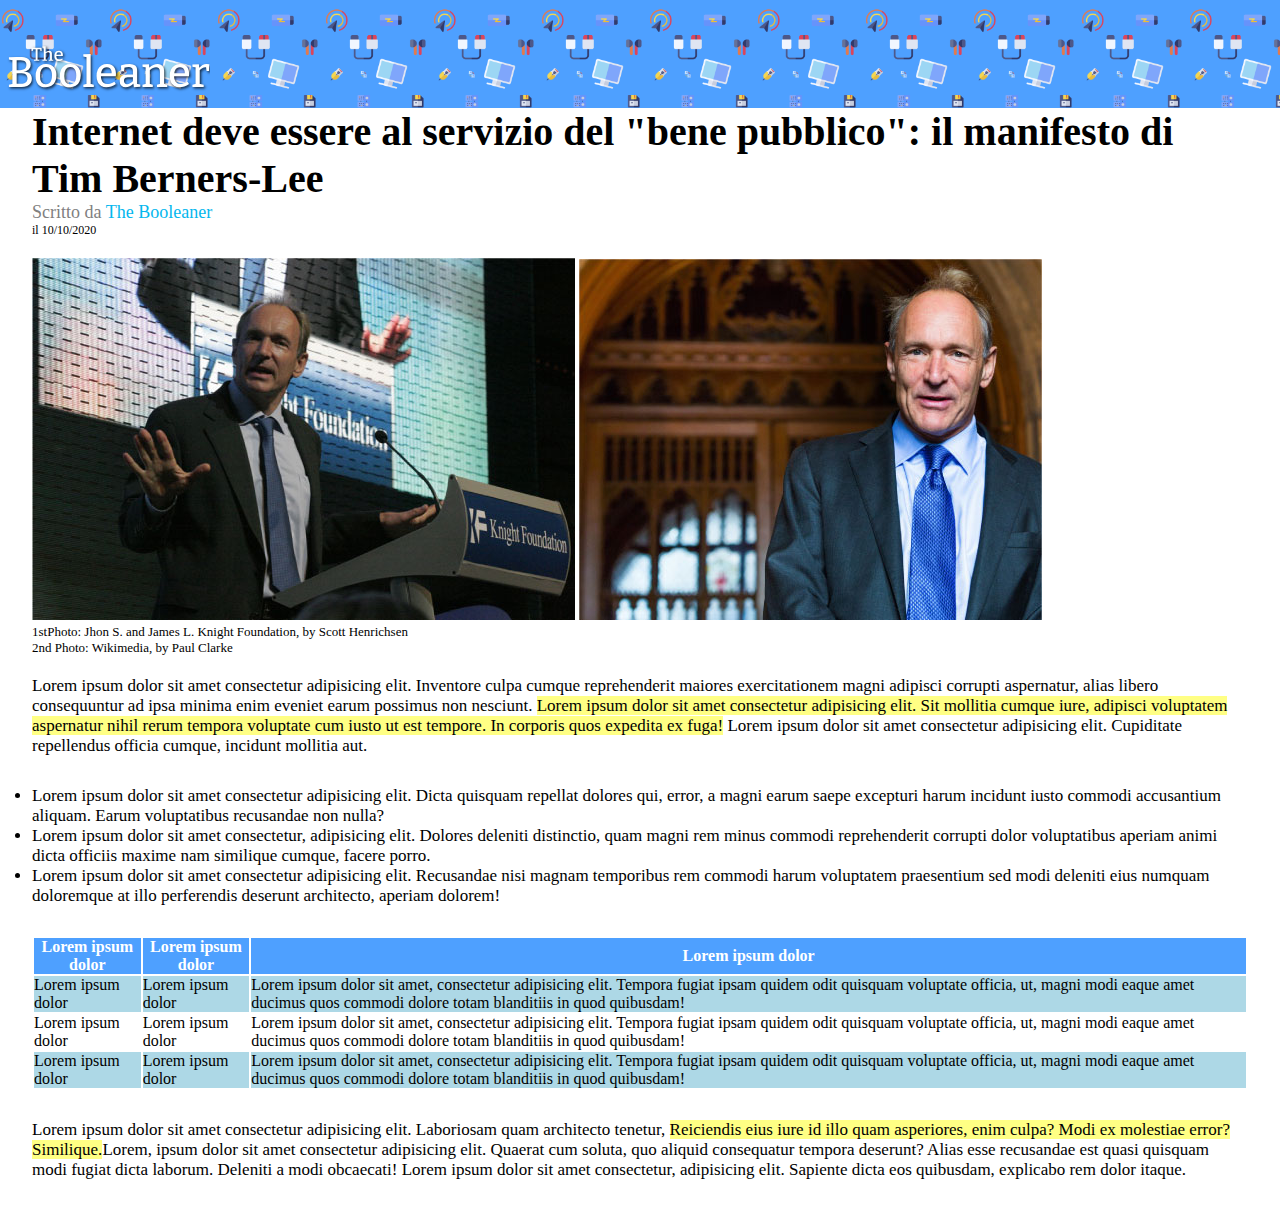
<file: index.html>
<!DOCTYPE html>
<html lang="en">
<head>
    <meta charset="UTF-8">
    <meta http-equiv="X-UA-Compatible" content="IE=edge">
    <meta name="viewport" content="width=device-width, initial-scale=1.0">
    <link rel="stylesheet" href="CSS/style.css">
    <title>Document</title>
</head>
<body>
    <!-- Header -->
    <header>
        <div class="container-head">
            <img class="logo-image" src="img/logo.svg" alt="Logo Booleaner">
        </div>
    </header>

     <!-- Main -->
    <main>
     
        <section>   
            <div>
                <h1>Internet deve essere al servizio del "bene pubblico": il manifesto di Tim Berners-Lee</h1>
                <p class="p-writer">Scritto da <span class="span-blue">The Booleaner</span></p>
                <p class="p-data">il 10/10/2020</p>
            </div>     
        </section>

        <section>
            <div>
                <img src="img/tim-1.jpg" alt="Tim 1">
                <img src="img/tim-2.jpg" alt="Tim 2">
                <p class="description-photo">1stPhoto: Jhon S. and James L. Knight Foundation, by Scott Henrichsen</p>
                <p class="description-photo">2nd Photo: Wikimedia, by Paul Clarke</p>
            </div>
        </section>

        <section class="paragrafo">
            <p>Lorem ipsum dolor sit amet consectetur adipisicing elit. Inventore culpa cumque reprehenderit maiores exercitationem magni adipisci corrupti aspernatur, alias libero consequuntur ad ipsa minima enim eveniet earum possimus non nesciunt. <span class="evidenziato">Lorem ipsum dolor sit amet consectetur adipisicing elit. Sit mollitia cumque iure, adipisci voluptatem aspernatur nihil rerum tempora voluptate cum iusto ut est tempore. In corporis quos expedita ex fuga!</span>  Lorem ipsum dolor sit amet consectetur adipisicing elit. Cupiditate repellendus officia cumque, incidunt mollitia aut.</p>
        </section>

        <section class="paragrafo">
            <ul>
                <li>Lorem ipsum dolor sit amet consectetur adipisicing elit. Dicta quisquam repellat dolores qui, error, a magni earum saepe excepturi harum incidunt iusto commodi accusantium aliquam. Earum voluptatibus recusandae non nulla?</li>
                <li>Lorem ipsum dolor sit amet consectetur, adipisicing elit. Dolores deleniti distinctio, quam magni rem minus commodi reprehenderit corrupti dolor voluptatibus aperiam animi dicta officiis maxime nam similique cumque, facere porro.</li>
                <li>Lorem ipsum dolor sit amet consectetur adipisicing elit. Recusandae nisi magnam temporibus rem commodi harum voluptatem praesentium sed modi deleniti eius numquam doloremque at illo perferendis deserunt architecto, aperiam dolorem!</li>
            </ul>
        </section>

        <section class="table-section">

            <table class="table-first">
                <tr class="th-color">
                    <th>Lorem ipsum dolor</th>
                    <th>Lorem ipsum dolor</th>
                    <th>Lorem ipsum dolor</th>
                </tr>
                <tr class="td-color">
                    <td>Lorem ipsum dolor</td>
                    <td>Lorem ipsum dolor</td>
                    <td>Lorem ipsum dolor sit amet, consectetur adipisicing elit. Tempora fugiat ipsam quidem odit quisquam voluptate officia, ut, magni modi eaque amet ducimus quos commodi dolore totam blanditiis in quod quibusdam!</td>
                </tr>
                <tr>
                    <td>Lorem ipsum dolor</td>
                    <td>Lorem ipsum dolor</td>
                    <td>Lorem ipsum dolor sit amet, consectetur adipisicing elit. Tempora fugiat ipsam quidem odit quisquam voluptate officia, ut, magni modi eaque amet ducimus quos commodi dolore totam blanditiis in quod quibusdam!</td>
                </tr>
                <tr class="td-color">
                    <td>Lorem ipsum dolor</td>
                    <td>Lorem ipsum dolor</td>
                    <td>Lorem ipsum dolor sit amet, consectetur adipisicing elit. Tempora fugiat ipsam quidem odit quisquam voluptate officia, ut, magni modi eaque amet ducimus quos commodi dolore totam blanditiis in quod quibusdam!</td>
                </tr>
            </table>
        </section>

        <section class="paragrafo">
            <p>Lorem ipsum dolor sit amet consectetur adipisicing elit. Laboriosam quam architecto tenetur, <span class="evidenziato">Reiciendis eius iure id illo quam asperiores, enim culpa? Modi ex molestiae error? Similique.</span>Lorem, ipsum dolor sit amet consectetur adipisicing elit. Quaerat cum soluta, quo aliquid consequatur tempora deserunt? Alias esse recusandae est quasi quisquam modi fugiat dicta laborum. Deleniti a modi obcaecati! Lorem ipsum dolor sit amet consectetur, adipisicing elit. Sapiente dicta eos quibusdam, explicabo rem dolor itaque. </p>
        </section>
    </main>
</body>
</html>
</file>
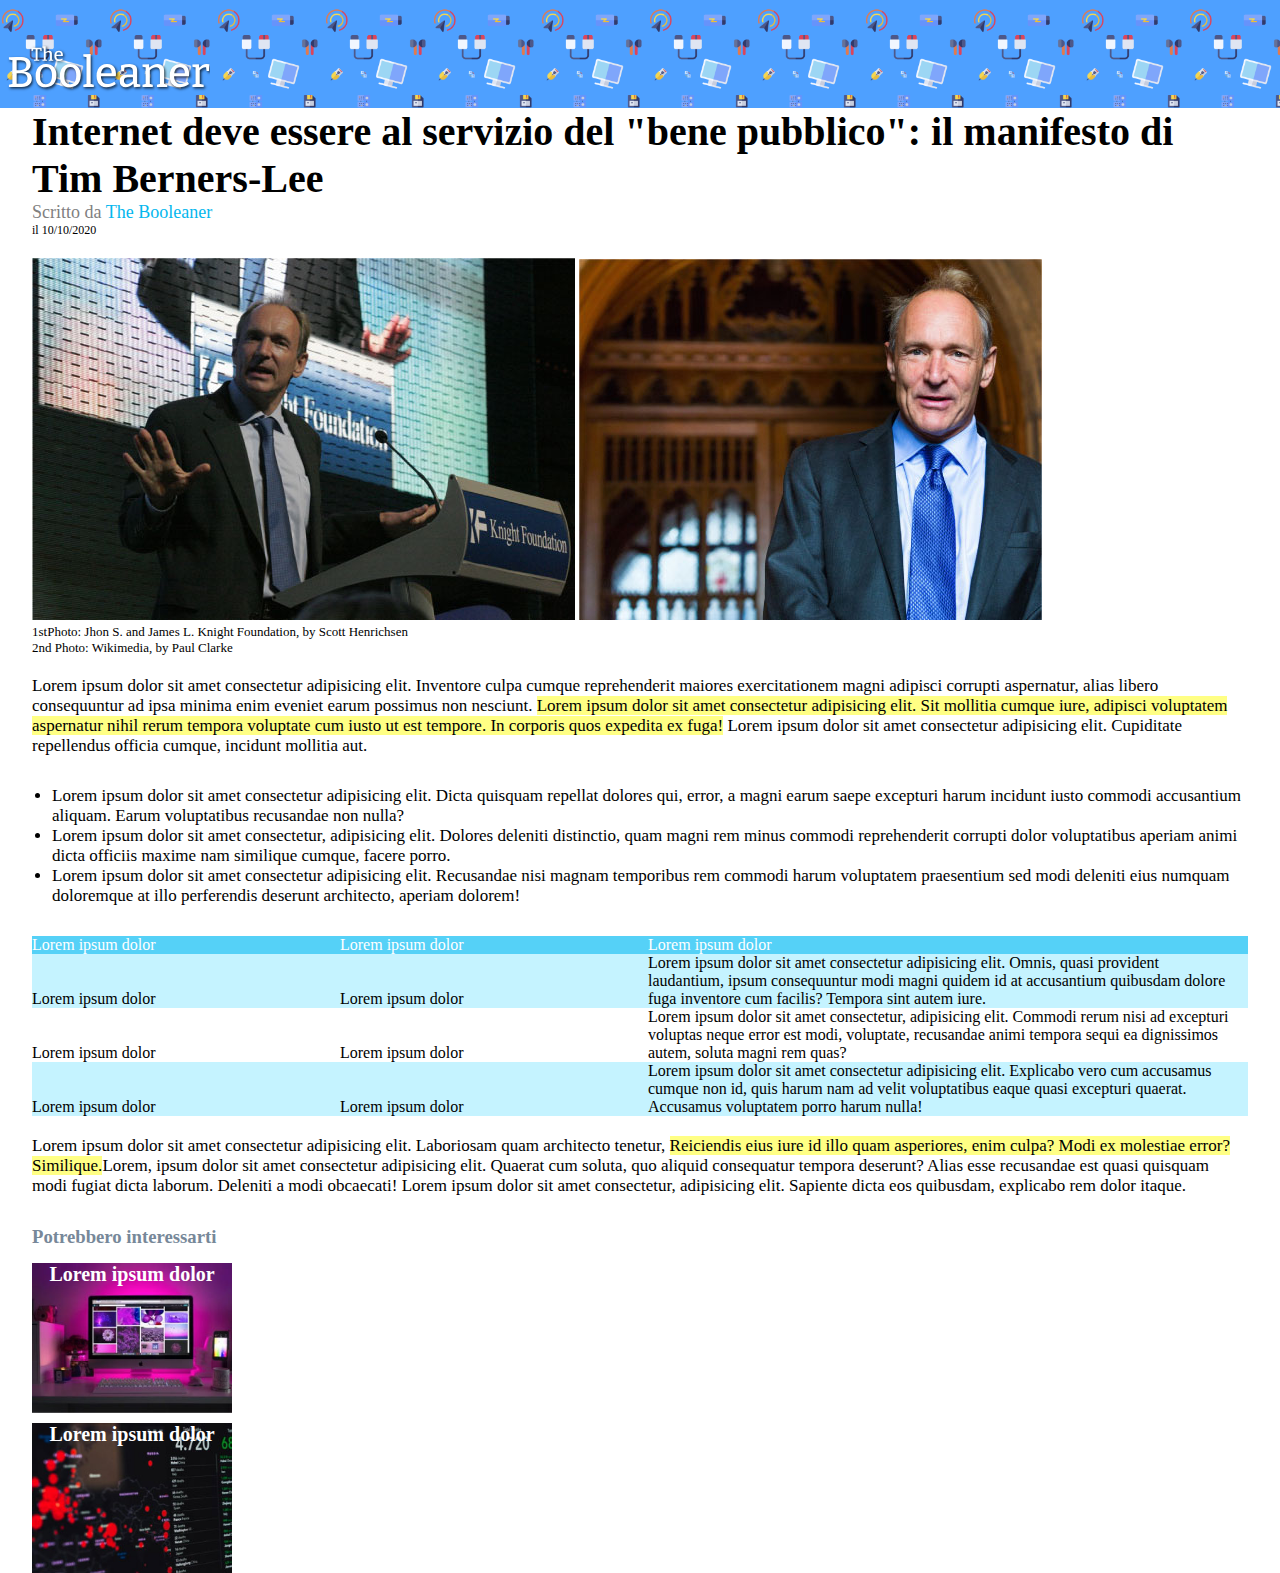
<file: BONUS/index.html>
<!DOCTYPE html>
<html lang="en">
<head>
    <meta charset="UTF-8">
    <meta http-equiv="X-UA-Compatible" content="IE=edge">
    <meta name="viewport" content="width=device-width, initial-scale=1.0">
    <link rel="stylesheet" href="CSS/style.css">
    <title>Document</title>
</head>
<body>
    <!-- Header -->
    <header>
        <div class="container-head">
            <img class="logo-image" src="img/logo.svg" alt="Logo Booleaner">
        </div>
    </header>

     <!-- Main -->
    <main>
     
        <section>   
            <div>
                <h1>Internet deve essere al servizio del "bene pubblico": il manifesto di Tim Berners-Lee</h1>
                <p class="p-writer">Scritto da <span class="span-blue">The Booleaner</span></p>
                <p class="p-data">il 10/10/2020</p>
            </div>     
        </section>

        <section>
            <div>
                <img src="img/tim-1.jpg" alt="Tim 1">
                <img src="img/tim-2.jpg" alt="Tim 2">
                <p class="description-photo">1stPhoto: Jhon S. and James L. Knight Foundation, by Scott Henrichsen</p>
                <p class="description-photo">2nd Photo: Wikimedia, by Paul Clarke</p>
            </div>
        </section>

        <section class="paragrafo">
            <p>Lorem ipsum dolor sit amet consectetur adipisicing elit. Inventore culpa cumque reprehenderit maiores exercitationem magni adipisci corrupti aspernatur, alias libero consequuntur ad ipsa minima enim eveniet earum possimus non nesciunt. <span class="evidenziato">Lorem ipsum dolor sit amet consectetur adipisicing elit. Sit mollitia cumque iure, adipisci voluptatem aspernatur nihil rerum tempora voluptate cum iusto ut est tempore. In corporis quos expedita ex fuga!</span>  Lorem ipsum dolor sit amet consectetur adipisicing elit. Cupiditate repellendus officia cumque, incidunt mollitia aut.</p>
        </section>

        <section class="paragrafo">
            <ul>
                <li>Lorem ipsum dolor sit amet consectetur adipisicing elit. Dicta quisquam repellat dolores qui, error, a magni earum saepe excepturi harum incidunt iusto commodi accusantium aliquam. Earum voluptatibus recusandae non nulla?</li>
                <li>Lorem ipsum dolor sit amet consectetur, adipisicing elit. Dolores deleniti distinctio, quam magni rem minus commodi reprehenderit corrupti dolor voluptatibus aperiam animi dicta officiis maxime nam similique cumque, facere porro.</li>
                <li>Lorem ipsum dolor sit amet consectetur adipisicing elit. Recusandae nisi magnam temporibus rem commodi harum voluptatem praesentium sed modi deleniti eius numquam doloremque at illo perferendis deserunt architecto, aperiam dolorem!</li>
            </ul>
        </section>

        <!-- <section class="table-section">

            <table class="table-first">
                <tr class="th-color">
                    <th>Lorem ipsum dolor</th>
                    <th>Lorem ipsum dolor</th>
                    <th>Lorem ipsum dolor</th>
                </tr>
                <tr class="td-color">
                    <td>Lorem ipsum dolor</td>
                    <td>Lorem ipsum dolor</td>
                    <td>Lorem ipsum dolor sit amet, consectetur adipisicing elit. Tempora fugiat ipsam quidem odit quisquam voluptate officia, ut, magni modi eaque amet ducimus quos commodi dolore totam blanditiis in quod quibusdam!</td>
                </tr>
                <tr>
                    <td>Lorem ipsum dolor</td>
                    <td>Lorem ipsum dolor</td>
                    <td>Lorem ipsum dolor sit amet, consectetur adipisicing elit. Tempora fugiat ipsam quidem odit quisquam voluptate officia, ut, magni modi eaque amet ducimus quos commodi dolore totam blanditiis in quod quibusdam!</td>
                </tr>
                <tr class="td-color">
                    <td>Lorem ipsum dolor</td>
                    <td>Lorem ipsum dolor</td>
                    <td>Lorem ipsum dolor sit amet, consectetur adipisicing elit. Tempora fugiat ipsam quidem odit quisquam voluptate officia, ut, magni modi eaque amet ducimus quos commodi dolore totam blanditiis in quod quibusdam!</td>
                </tr>
            </table>
        </section> -->
        <!-- tabella -->
        <section>
            <div class="row1">
                <div class="row-left">
                    <span>Lorem ipsum dolor</span>
                </div>
                <div class="row-center">
                    <span>Lorem ipsum dolor</span>
                </div>
                <div class="row-right">
                    <span>Lorem ipsum dolor</span>
                </div>
            </div>
            <div class="row-pari">
                <div class="row-left">
                    <span class="column-text">Lorem ipsum dolor</span>
                </div>
                <div class="row-center">
                    <span class="column-text">Lorem ipsum dolor</span>
                </div>
                <div class="row-right">
                    <span>Lorem ipsum dolor sit amet consectetur adipisicing elit. Omnis, quasi provident laudantium, ipsum consequuntur modi magni quidem id at accusantium quibusdam dolore fuga inventore cum facilis? Tempora sint autem iure.</span>
                </div>
            </div>
            <div class="row3">
                <div class="row-left">
                    <span class="column-text">Lorem ipsum dolor</span>
                </div>
                <div class="row-center">
                    <span class="column-text">Lorem ipsum dolor</span>
                </div>
                <div class="row-right">
                    <span>Lorem ipsum dolor sit amet consectetur, adipisicing elit. Commodi rerum nisi ad excepturi voluptas neque error est modi, voluptate, recusandae animi tempora sequi ea dignissimos autem, soluta magni rem quas?</span>
                </div>
            </div>
            <div class="row-pari">
                <div class="row-left">
                    <span class="column-text">Lorem ipsum dolor</span>
                </div>
                <div class="row-center">
                    <span class="column-text"> Lorem ipsum dolor</span>
                </div>
                <div class="row-right">
                    <span>Lorem ipsum dolor sit amet consectetur adipisicing elit. Explicabo vero cum accusamus cumque non id, quis harum nam ad velit voluptatibus eaque quasi excepturi quaerat. Accusamus voluptatem porro harum nulla!</span>
                </div>
            </div>
        </section>

        <section class="paragrafo">
            <p>Lorem ipsum dolor sit amet consectetur adipisicing elit. Laboriosam quam architecto tenetur, <span class="evidenziato">Reiciendis eius iure id illo quam asperiores, enim culpa? Modi ex molestiae error? Similique.</span>Lorem, ipsum dolor sit amet consectetur adipisicing elit. Quaerat cum soluta, quo aliquid consequatur tempora deserunt? Alias esse recusandae est quasi quisquam modi fugiat dicta laborum. Deleniti a modi obcaecati! Lorem ipsum dolor sit amet consectetur, adipisicing elit. Sapiente dicta eos quibusdam, explicabo rem dolor itaque. </p>
        </section>
    </main>

    <footer>
        <h3 class="other">Potrebbero interessarti</h3>
        <p class="monitor text">Lorem ipsum dolor</p>
        <p class="graph text">Lorem ipsum dolor</p>
    </footer>
</body>
</html>
</file>
<file: CSS/style.css>
*{
    margin: 0;
    padding: 0;
    box-sizing: border-box;
}

/* header */
.logo-image{
    width: 210px;
    margin-top: 45px;
    margin-bottom: 7px;
    padding-left: 7px;
}

.container-head{
    background-color: #4ea0ff;
    background-image: url('../img/pattern.png');
    background-size: contain;
}

/* main */


main{
    width: 95%;
    margin: auto;
}

/* section1 */
h1{
    font-size: 40px;
}

.p-writer{
    color: grey;
    font-size: 18px;
}

.span-blue{
    color: #04b7ee;
}
.p-data{
    font-size: 12px;
    margin-bottom: 20px;
}

/* section2 */

.description-photo{
    font-size: 13px;
}

/* sezione3 */
.paragrafo{
    margin-top: 20px;
    margin-bottom: 30px;
    font-size: 17px;
}

.evidenziato{
    background-color: rgb(255, 255, 132);
}

/* sezione5 */

.table-first{
   margin-bottom: 30px;
}
.th-color{
    color: white;
    background-color: #4ea0ff;

}

.td-color{
    background-color: lightblue;
}
</file>
<file: BONUS/CSS/style.css>
*{
    margin: 0;
    padding: 0;
    box-sizing: border-box;
}

/* header */
.logo-image{
    width: 210px;
    margin-top: 45px;
    margin-bottom: 7px;
    padding-left: 7px;
}

.container-head{
    background-color: #4ea0ff;
    background-image: url('../img/pattern.png');
    background-size: contain;
}

/* main */



main{
    width: 95%;
    margin: auto;
}

/* section1 */
h1{
    font-size: 40px;
}

.p-writer{
    color: grey;
    font-size: 18px;
}

.span-blue{
    color: #04b7ee;
}
.p-data{
    font-size: 12px;
    margin-bottom: 20px;
}

/* section2 */

.description-photo{
    font-size: 13px;
}

/* sezione3 */
.paragrafo{
    margin-top: 20px;
    margin-bottom: 30px;
    font-size: 17px;
}

ul{
    padding-left: 20px;
}
.evidenziato{
    background-color: rgb(255, 255, 132);
}


/* sezione5 */

/* .table-first{
   margin-bottom: 30px;
}
.th-color{
    color: white;
    background-color: #4ea0ff;

}

.td-color{
    background-color: lightblue;
} */

.row1{
    background-color:#55d1f7;
    color: white;
}


.row-left{
    width: 25%;
    display: inline-block;

}

.row-center{
    width: 25%;
    display: inline-block;
    
}

.row-right{
    width: 48%;
    display: inline-block;
}

.row-pari{
    
    background-color: rgb(197, 243, 255);
}


/* footer */
footer{
    width: 95%;
    margin: auto;
}

.other{
    color: lightslategray;
    margin-bottom: 15px;
}

.monitor{
    width: 200px;
    height: 150px;
    background-image: url(../img/monitor.jpg);
    background-size: cover;
    margin-bottom: 10px;
}

.graph{
    width: 200px;
    height: 150px;
    background-image: url(../img/graph.jpg);
    background-size: cover;
}

.text{
    color: white;
    font-size: 20px;
    font-weight: 600;
    text-align: center;
}
</file>
